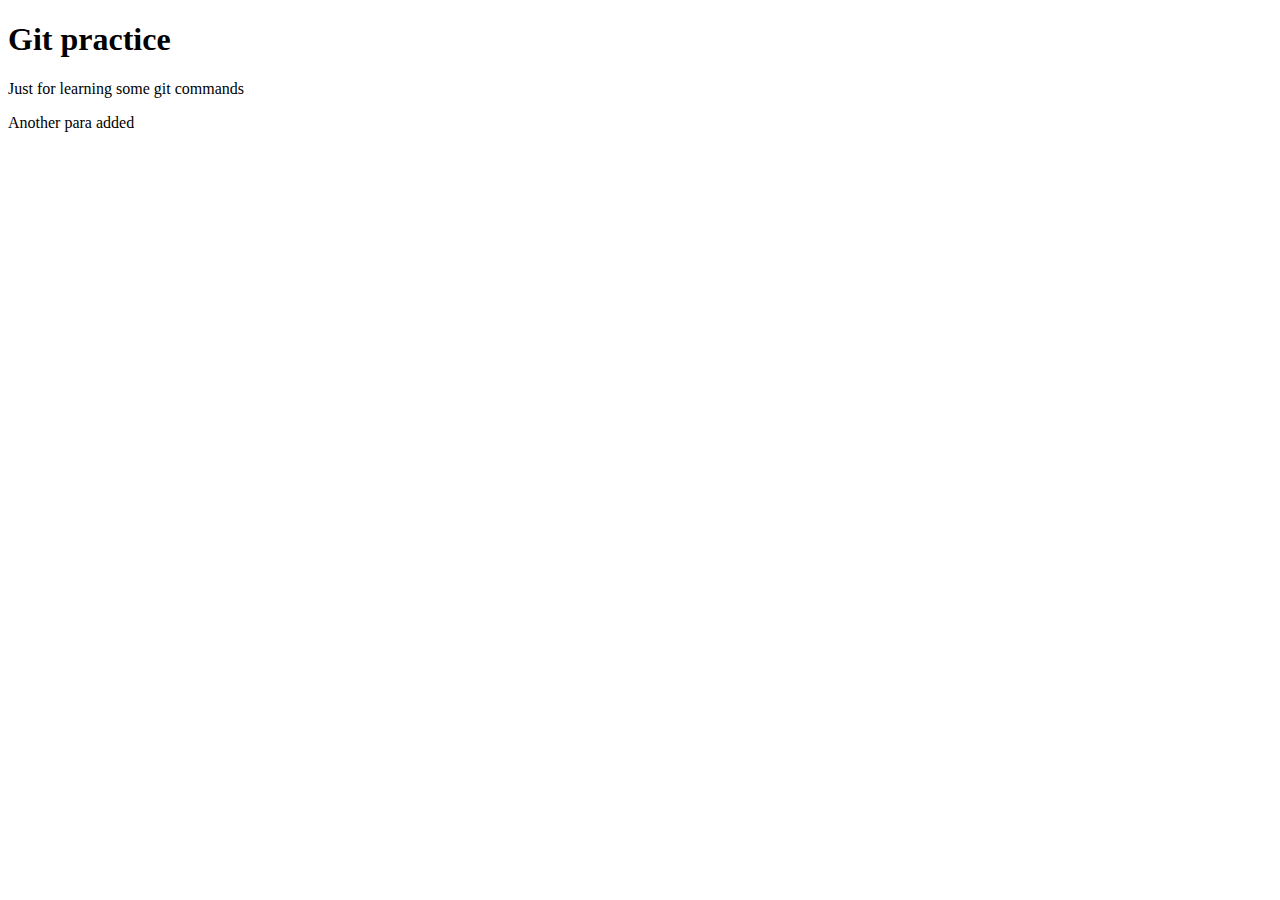
<file: index.html>
<!doctype html>
<html>
<head>
<meta charset="utf-8">
<title>Git Practice</title>
<link href="css/style.css" rel="stylesheet" type="text/css">
</head>

<body>
	<h1>Git practice</h1>
	<p>Just for learning some git commands</p>
<p>Another para added</p>
</body>
</html>
</file>
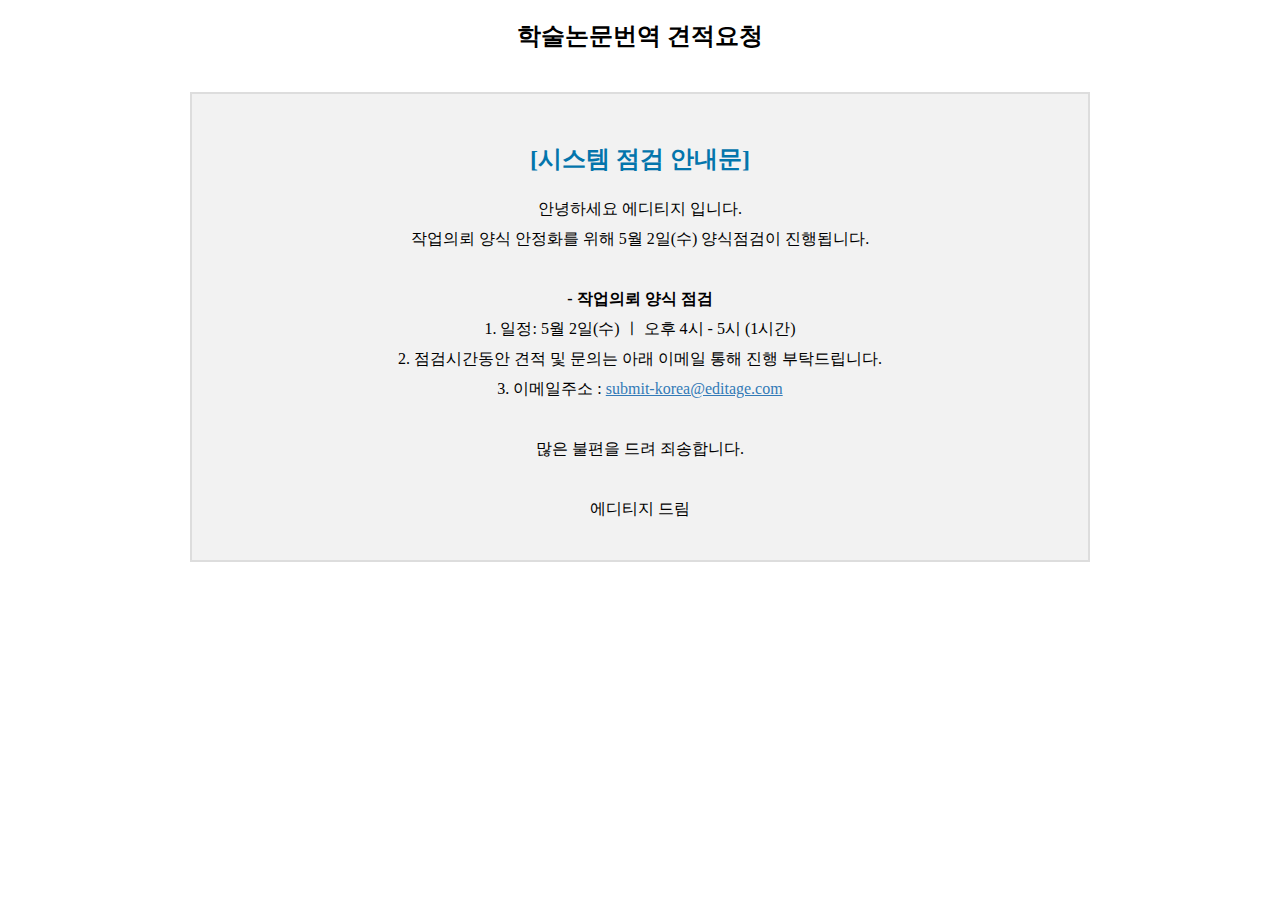
<file: form.html>
<!doctype html>
<html>
<head>
<meta charset="utf-8">
<title>Git Practice</title>
<link href="css/style.css" rel="stylesheet" type="text/css">
<style>
	.fsBody .fsForm{width: 100%!important}

</style>
</head>

<body>
<div style="width: 900px; margin: 0 auto;"><h2 style="text-align: center">학술논문번역 견적요청</h2>
<!--  <script type="text/javascript" src="//cactuscommunications.formstack.com/forms/js.php/kr_translation_thesis"></script>-->
	<div class="row">
<div class="col-md-12">
<div style="min-height: 200px; background-color: #f2f2f2; border: 2px solid #ddd; border-radius: 0px; padding: 30px 20px 20px 20px; margin: 40px 0 20px 0; line-height: 30px; font-size: 16px; text-align: center">
<h2 style="color: #0375AC; font-weight: bold; font-size: 24px;">[시스템 점검 안내문]</h2>
<p>안녕하세요 에디티지 입니다. <br>
작업의뢰 양식 안정화를 위해 5월 2일(수) 양식점검이 진행됩니다.<br><br>
<strong>- 작업의뢰 양식 점검</strong><br>
1. 일정: 5월 2일(수) ㅣ 오후 4시 - 5시 (1시간) <br>
2. 점검시간동안 견적 및 문의는 아래 이메일 통해 진행 부탁드립니다. <br>
3. 이메일주소 : <a href="mailto:submit-korea@editage.com" style="font-size: 16px; color: #337ab7">submit-korea@editage.com</a><br><br>
많은 불편을 드려 죄송합니다. <br><br>
에디티지 드림</p>
</div>
</div>
</div>
	<div style="clear: both"></div>
</div>
</body>
</html>
</file>
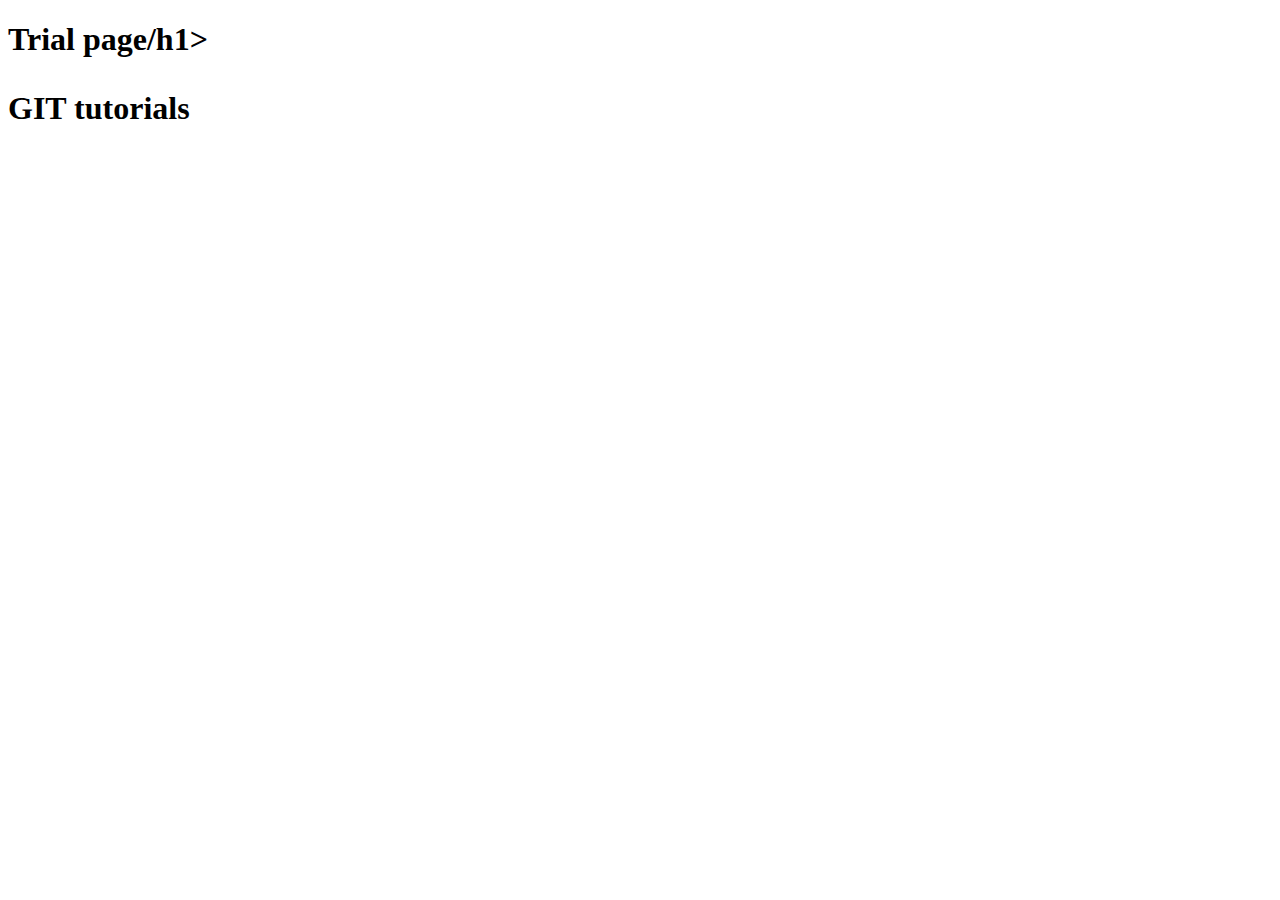
<file: trial.html>
<!doctype html>
<html>
<head>
    <meta charset="utf-8">
    <title>Git Practice</title>
    <link href="css/style.css" rel="stylesheet" type="text/css">
</head>

<body>
<h1>Trial page/h1>
<p>GIT tutorials</p>
</body>
</html>
</file>
<file: css/style.css>
@charset "utf-8";
/* CSS Document */

body{}
</file>
